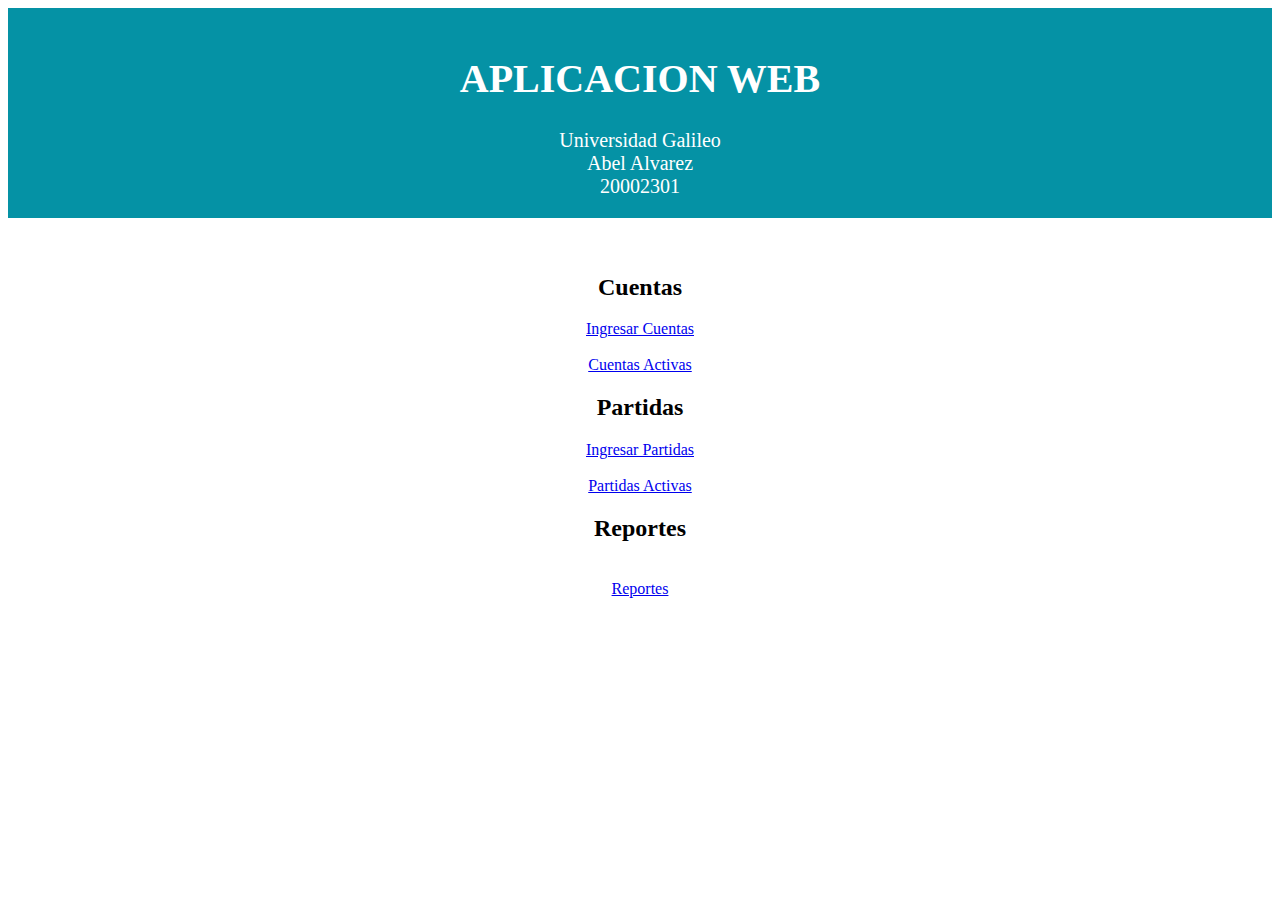
<file: index.html>
<html>
  <head>
   <head>
      <!-- Required meta tags -->
      <meta charset="utf-8">
      <meta name="viewport" content="width=device-width, initial-scale=1">
      <meta http-equiv="X-UA-Compatible" content="IE=edge">
      <title>Proyecto 1</title>
      <meta name="description" content="">
      <meta name="viewport" content="width=device-width, initial-scale=1">
      <link rel="stylesheet" href="estilos/estilos.css"></link>
  
      <!-- Bootstrap CSS -->
      <link href="https://cdn.jsdelivr.net/npm/bootstrap@5.0.2/dist/css/bootstrap.min.css" rel="stylesheet" integrity="sha384-EVSTQN3/azprG1Anm3QDgpJLIm9Nao0Yz1ztcQTwFspd3yD65VohhpuuCOmLASjC" crossorigin="anonymous">
  

    </head>
    <body class="p-5">
      <div id="encabezado">
         <center><h1>APLICACION WEB</h1>Universidad Galileo</br>Abel Alvarez</br>20002301</br></center>
      </div>
      <br>
      </br>
    <!-- Primero -->
     <div class="card-group">
       <div class="card">
         <div class="card-body">
           <center><h2 class="card-title">Cuentas</h2></center>
           <div class="boton">
             <center><a href="insertar_forma.html" class="btn btn-primary btn-lg active" role="button" aria-pressed="true">Ingresar Cuentas</a></center>
          </div>
       </br>
       <div class="boton">
          <center><a href="listado.php" class="btn btn-primary btn-lg active" role="button" aria-pressed="true">Cuentas Activas</a></center>
       </div>
           
         </div>
       </div>
          <!-- Segundo -->
       <div class="card">
         <div class="card-body">
          <center><h2 class="card-title">Partidas</h2></center>
          <div class="boton">
            <center><a href="insertar_partida.php" class="btn btn-primary btn-lg active" role="button" aria-pressed="true">Ingresar Partidas</a></center>
         </div>
       </br>
       <div class="boton">
          <center><a href="listado_partidas.php" class="btn btn-primary btn-lg active" role="button" aria-pressed="true">Partidas Activas</a></center>
       </div>
         </div>
       </div>
          <!-- Tercero -->
       <div class="card">
         <div class="card-body">
          <center><h2 class="card-title">Reportes</h2></center>
         </br>
          <div class="boton">
            <center><a href="Menu_reportes.html" class="btn btn-primary btn-lg active" role="button" aria-pressed="true">Reportes</a></center>
         </div>
         </div>
       </div>
     </div>

   <!-- Bootstrap Bundle with Popper -->
   <script src="https://cdn.jsdelivr.net/npm/bootstrap@5.0.2/dist/js/bootstrap.bundle.min.js" integrity="sha384-MrcW6ZMFYlzcLA8Nl+NtUVF0sA7MsXsP1UyJoMp4YLEuNSfAP+JcXn/tWtIaxVXM" crossorigin="anonymous"></script>

  </body>
</html>
</file>
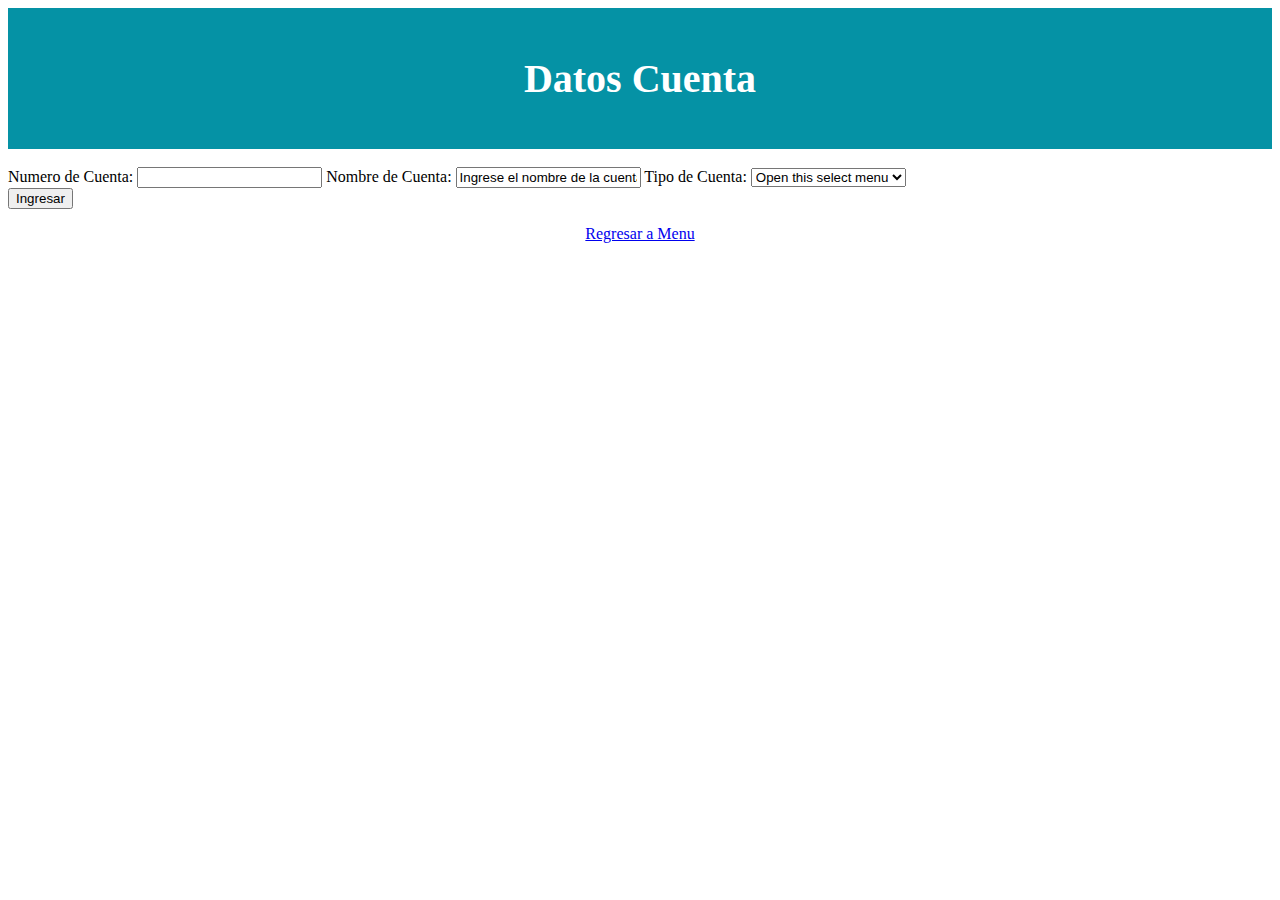
<file: insertar_forma.html>
<html>
  <head>
      <!-- Required meta tags -->
      <meta charset="utf-8">
      <meta name="viewport" content="width=device-width, initial-scale=1">
      <meta http-equiv="X-UA-Compatible" content="IE=edge">
      <title>Proyecto 1</title>
      <meta name="description" content="">
      <meta name="viewport" content="width=device-width, initial-scale=1">
      <link rel="stylesheet" href="estilos/estilos.css"></link>
  
      <!-- Bootstrap CSS -->
      <link href="https://cdn.jsdelivr.net/npm/bootstrap@5.0.2/dist/css/bootstrap.min.css" rel="stylesheet" integrity="sha384-EVSTQN3/azprG1Anm3QDgpJLIm9Nao0Yz1ztcQTwFspd3yD65VohhpuuCOmLASjC" crossorigin="anonymous">
  

    </head>
    <body class="p-5">
   <div id="encabezado">
      <center><h1>Datos Cuenta</h1></center>
      </div>
   </br>

            <form action="insertar.php" method="get">
               Numero de Cuenta: <input class="form-control" type="number" value="Ingrese su numero aqui..." aria-label="readonly input example" name="NumCuenta">
               Nombre de Cuenta: <input class="form-control" type="text" value="Ingrese el nombre de la cuenta..." aria-label="readonly input example" name="NombreCuenta">
               Tipo de Cuenta:  <select class="form-select" aria-label="Default select example" type="option" name="Tipo" length="1">
                     <option selected>Open this select menu</option>
                     <option value="A">Activo</option>
                     <option value="P">Pasivo</option>
                     <option value="C">Capital</option>
                     <option value="I">Ingresos</option>
                     <option value="G">Gastos</option>
                   </select>
                  </br>
               <button type="submit" class="btn btn-primary" name="submit">Ingresar</button>
            </form>

            <center><a href="index.html" class="btn btn-primary btn-lg active" role="button" aria-pressed="true">Regresar a Menu</a></center>


             <!-- Bootstrap Bundle with Popper -->
   <script src="https://cdn.jsdelivr.net/npm/bootstrap@5.0.2/dist/js/bootstrap.bundle.min.js" integrity="sha384-MrcW6ZMFYlzcLA8Nl+NtUVF0sA7MsXsP1UyJoMp4YLEuNSfAP+JcXn/tWtIaxVXM" crossorigin="anonymous"></script>
  </body>
</html>
</file>
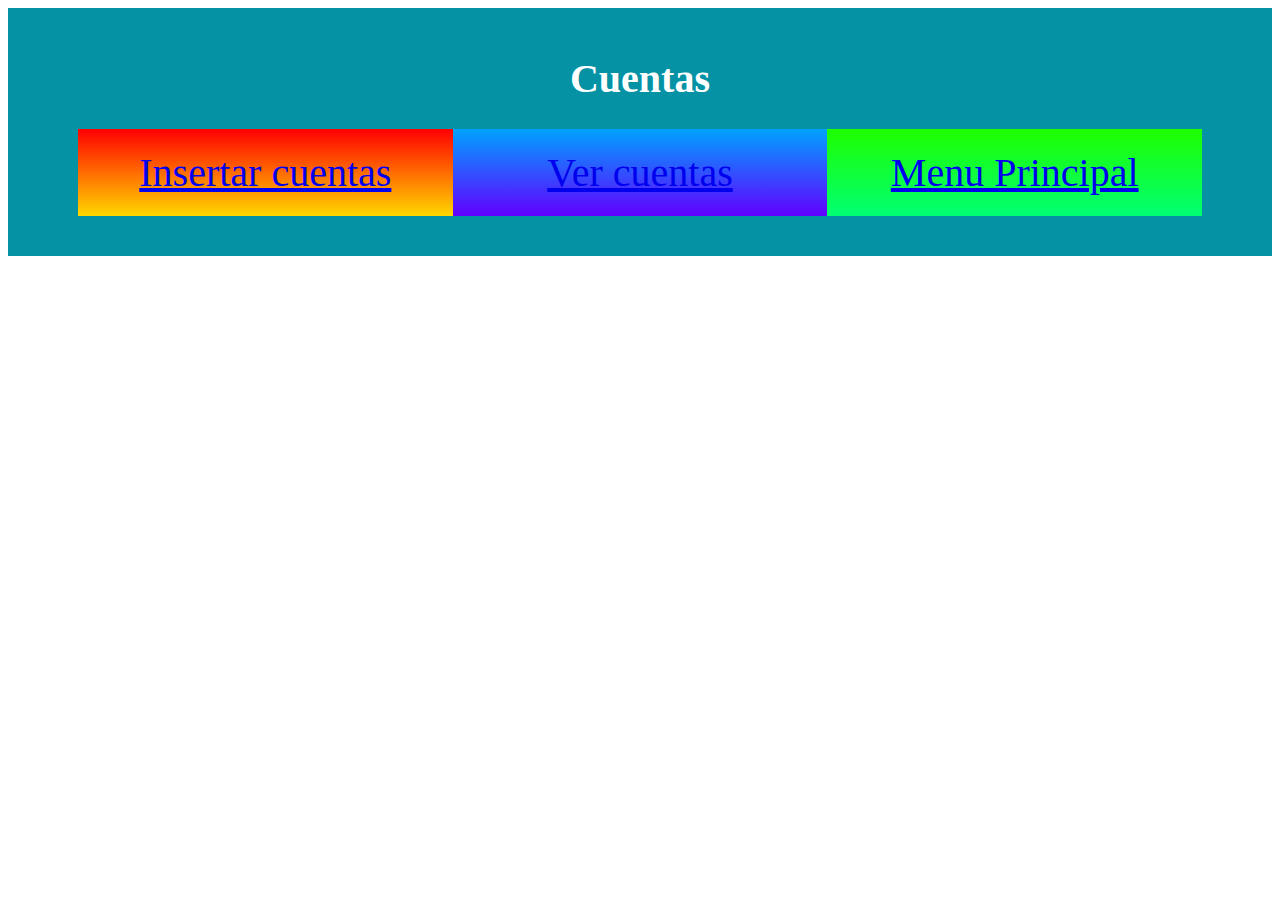
<file: menu_cuentas.html>
<html>
  <head>
   <meta charset="utf-8">
   <meta http-equiv="X-UA-Compatible" content="IE=edge">
   <title>Cuentas</title>
   <meta name="description" content="">
   <meta name="viewport" content="width=device-width, initial-scale=1">
   <link rel="stylesheet" href="estilos/estilos.css"></link>

  </head>
  <body>
         <div id="encabezado">
         <center><h1>Cuentas</h1></center>
            <div id="cuadro_principal">
               <div id="menu1">
                  <center><a href="insertar_forma.html">Insertar cuentas</a></br></center>
               </div>
               <div id="menu2">
                  <center><a href="listado.php">Ver cuentas</a></br></center>
               </div>
               <div id="menu3">
                  <center><a href="index.html">Menu Principal</a></center>
               </div>
      </div>
   </div> 
  </body>
</html>
</file>
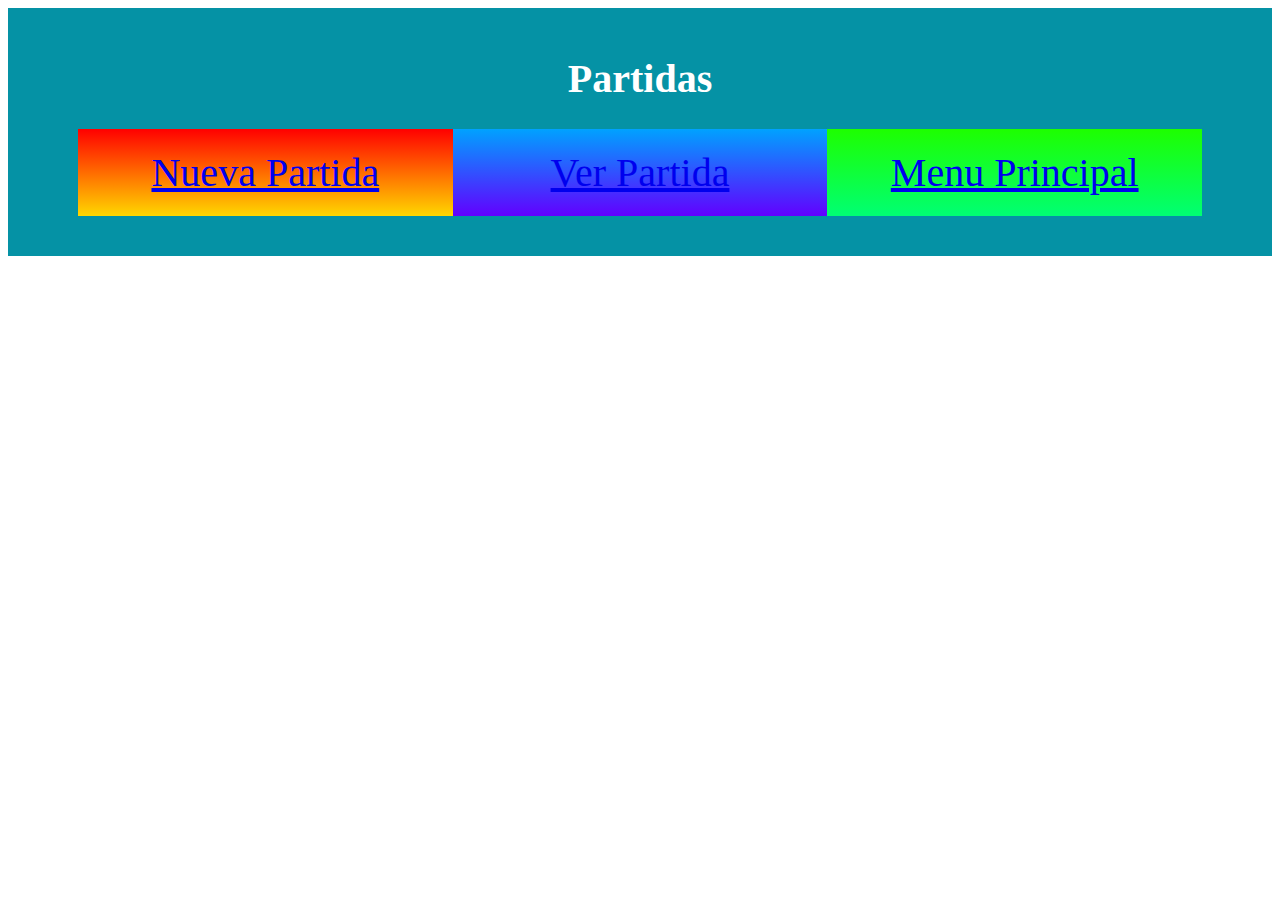
<file: menu_partidas.html>
<html>
  <head>
   <meta charset="utf-8">
   <meta http-equiv="X-UA-Compatible" content="IE=edge">
   <title>Partidas</title>
   <meta name="description" content="">
   <meta name="viewport" content="width=device-width, initial-scale=1">
   <link rel="stylesheet" href="estilos/estilos.css"></link>

  </head>
  <body>
         <div id="encabezado">
         <center><h1>Partidas </h1></center>
            <div id="cuadro_principal">
               <div id="menu1">
                  <center><a href="insertar_partida.php">Nueva Partida</a></br></center>
               </div>
               <div id="menu2">
                  <center><a href="listado_partidas.php">Ver Partida</a></br></center>
               </div>
               <div id="menu3">
                  <center><a href="index.html">Menu Principal</a></center>
               </div>
      </div>
   </div> 
  </body>
</html>
</file>
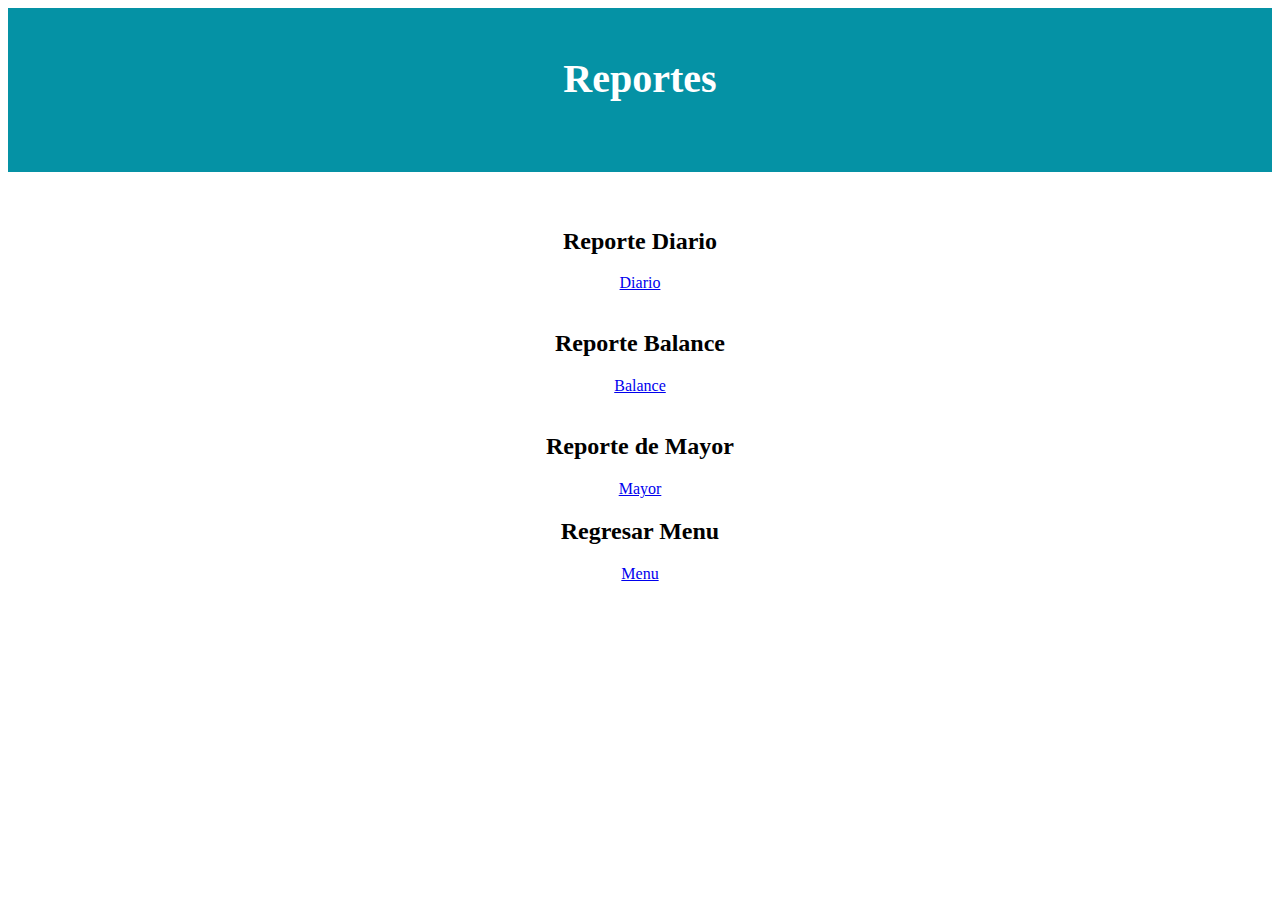
<file: Menu_reportes.html>
<html>
  <head>
   <head>
      <!-- Required meta tags -->
      <meta charset="utf-8">
      <meta name="viewport" content="width=device-width, initial-scale=1">
      <meta http-equiv="X-UA-Compatible" content="IE=edge">
      <title>Reportes</title>
      <meta name="description" content="">
      <meta name="viewport" content="width=device-width, initial-scale=1">
      <link rel="stylesheet" href="estilos/estilos.css"></link>
  
      <!-- Bootstrap CSS -->
      <link href="https://cdn.jsdelivr.net/npm/bootstrap@5.0.2/dist/css/bootstrap.min.css" rel="stylesheet" integrity="sha384-EVSTQN3/azprG1Anm3QDgpJLIm9Nao0Yz1ztcQTwFspd3yD65VohhpuuCOmLASjC" crossorigin="anonymous">
  

    </head>
    <body class="p-5">
      <div id="encabezado">
         <center><h1>Reportes</h1></br></center>
      </div>
      <br>
      </br>
    <!-- Primero -->
     <div class="card-group">
       <div class="card">
         <div class="card-body">
           <center><h2 class="card-title">Reporte Diario</h2></center>
           <div class="boton">
             <center><a href="diario.php" class="btn btn-primary btn-lg active" role="button" aria-pressed="true">Diario</a></center>
          </div>
       </br>
      
           
         </div>
       </div>
          <!-- Segundo -->
       <div class="card">
         <div class="card-body">
          <center><h2 class="card-title">Reporte Balance</h2></center>
          <div class="boton">
            <center><a href="balance.php" class="btn btn-primary btn-lg active" role="button" aria-pressed="true">Balance</a></center>
         </div>
       </br>
       
         </div>
       </div>
          <!-- Tercero -->
       <div class="card">
         <div class="card-body">
          <center><h2 class="card-title">Reporte de Mayor</h2></center>
          <div class="boton">
            <center><a href="mayor.php" class="btn btn-primary btn-lg active" role="button" aria-pressed="true">Mayor</a></center>
         </div>
         </div>
       </div>
          <!-- Cuarto -->
          <div class="card">
            <div class="card-body">
             <center><h2 class="card-title">Regresar Menu</h2></center>
             <div class="boton">
               <center><a href="index.html" class="btn btn-primary btn-lg active" role="button" aria-pressed="true">Menu</a></center>
            </div>
            </div>
          </div>
     </div>

   <!-- Bootstrap Bundle with Popper -->
   <script src="https://cdn.jsdelivr.net/npm/bootstrap@5.0.2/dist/js/bootstrap.bundle.min.js" integrity="sha384-MrcW6ZMFYlzcLA8Nl+NtUVF0sA7MsXsP1UyJoMp4YLEuNSfAP+JcXn/tWtIaxVXM" crossorigin="anonymous"></script>

  </body>
</html>
</file>
<file: estilos/estilos.css>
#encabezado {
    background-color: rgb(5, 146, 165);
    color: rgb(255, 255, 255);
    font-size: 20px;
    padding: 20px;
  }

  #fondo {
    display: flex;
    flex-direction: row;
    background-color: rgb(149, 235, 171);
    color: rgb(4, 140, 173);
    font-size: 20px;
    padding: 20px;
}

  #cuadro_principal {
    display: flex;
    flex-direction: row;
    width: calc(100% - 2*10);
    margin: 20px 50px;
  }
  
  #cuadro_principal #menu1 {
    background:linear-gradient(180deg, red, gold);
    width: 1300px;
    color: rgb(0, 0, 0);
    font-size: 40px;
    padding: 20px;
  }
  
  #cuadro_principal #menu2 {
    background:linear-gradient(180deg, rgb(0, 162, 255), rgb(98, 0, 255));
    width: 1300px;
    color: rgb(255, 255, 255);
    font-size: 40px;
    padding: 20px;
  }

  #cuadro_principal #menu3 {
    background:linear-gradient(180deg, rgb(30, 255, 0), rgb(0, 255, 115));
    width: 1300px;
    color: rgb(255, 255, 255);
    font-size: 40px;
    padding: 20px;
  }

  #cuadro_principal #menu4 {
    background-color: rgb(9, 255, 0);
    width: 1300px;
    color: rgb(255, 255, 255);
    font-size: 40px;
    padding: 20px;
  }

  #cuadro_principal2 {
    display: flex;
    flex-direction: row;
    width: calc(100% - 2*10);
    margin: 20px 50px;
  }
  
  #cuadro_principal2 #menu11 {
    background-color: rgb(51, 135, 141);
    width: 1300px;
    color: rgb(255, 255, 255);
    font-size: 40px;
    padding: 20px;
  }




  #cuadro_cuentas {
    display: flex;
    flex-direction: column;
    width: calc(100% - 2*10);
    margin: 20px 50px;
    
  }

  #cuadro_cuentas #cuentas {
    background-color: rgb(255, 0, 0);
    width: 1300px;
    color: rgb(255, 255, 255);
    font-size: 20px;
    padding: 20px;
  }
</file>
